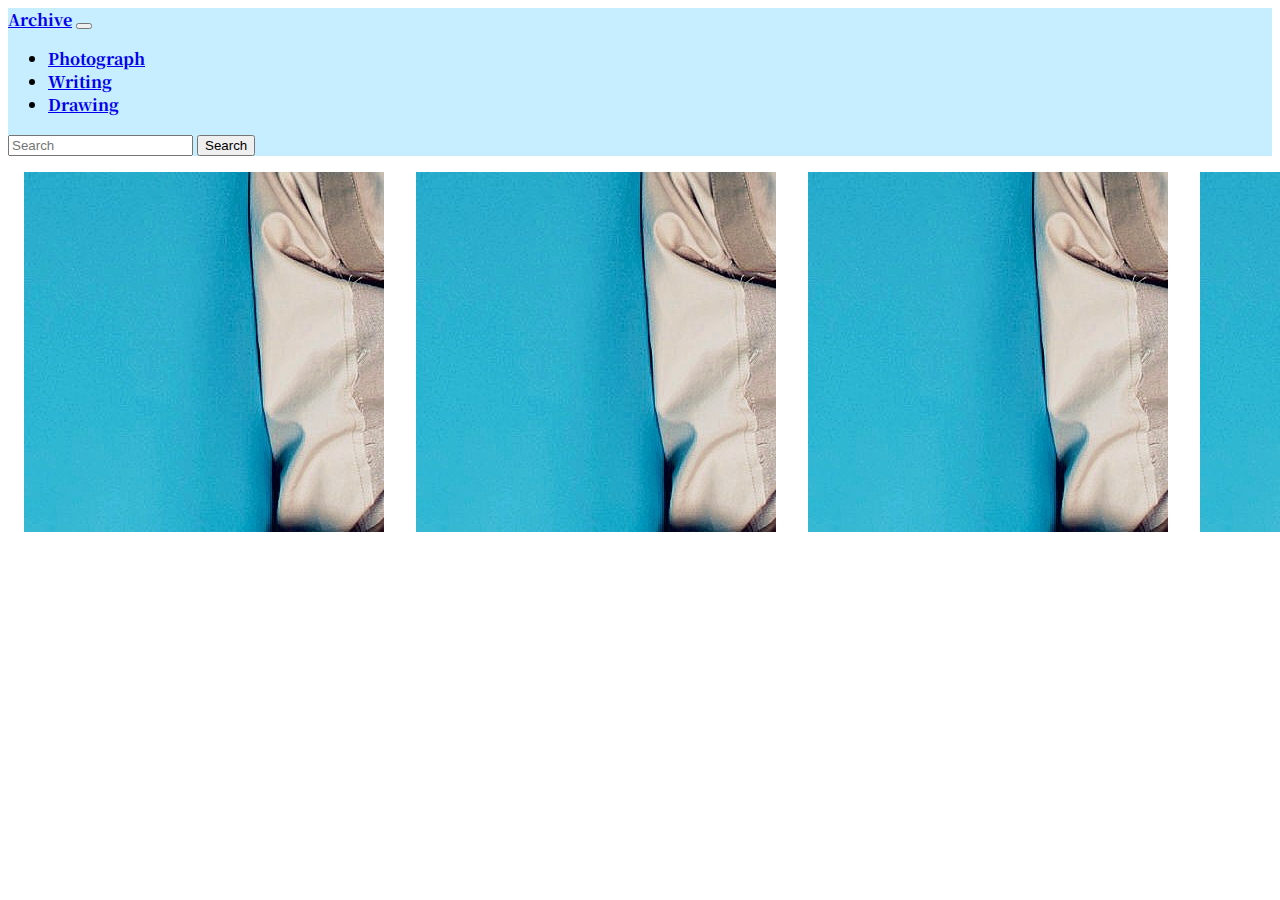
<file: index.html>
<!doctype html>
<html lang="en">
  <head>
    <meta charset="utf-8">
    <meta name="viewport" content="width=device-width, initial-scale=1">
    <title>Archive demo</title>
    <link href="https://cdn.jsdelivr.net/npm/bootstrap@5.2.3/dist/css/bootstrap.min.css" rel="stylesheet" integrity="sha384-rbsA2VBKQhggwzxH7pPCaAqO46MgnOM80zW1RWuH61DGLwZJEdK2Kadq2F9CUG65" crossorigin="anonymous">
		<link rel="preconnect" href="https://fonts.googleapis.com">
		<link rel="preconnect" href="https://fonts.gstatic.com" crossorigin>
		<link href="https://fonts.googleapis.com/css2?family=Noto+Serif+KR&display=swap" rel="stylesheet">
		<link rel="stylesheet" href="style.css">
  </head>
  <body>
    <nav class="navbar navbar-expand-lg sticky-top" style="background-color: #C7EEFF;">
		<div class="container-fluid">
			<a class="navbar-brand m-1 ms-2 me-3 fs-4" href="https://redbubbletea.github.io/archive">Archive</a>
			<button class="navbar-toggler" type="button" data-bs-toggle="collapse" data-bs-target="#navbarSupportedContent" aria-controls="navbarSupportedContent" aria-expanded="false" aria-label="Toggle navigation">
				<span class="navbar-toggler-icon"></span>
			</button>
			<div class="collapse navbar-collapse" id="navbarSupportedContent">
				<ul class="navbar-nav me-auto mb-2 mb-lg-0">
					<li class="nav-item">
						<a class="nav-link" aria-current="page" href="#">Photograph</a>
					</li>
					<li class="nav-item">
						<a class="nav-link" aria-current="page" href="writingTab.html">Writing</a>
					</li>
					<li class="nav-item">
						<a class="nav-link" aria-current="page" href="#">Drawing</a>
					</li>
					<!-- <li class="nav-item">
						<a class="nav-link disabled">Disabled</a>
					</li> -->
				</ul>
				<form class="d-flex" role="search">
					<input class="form-control me-2" type="search" placeholder="Search" aria-label="Search">
					<button class="btn btn-outline-success" type="submit">Search</button>
				</form>
			</div>
		</div>
	</nav>
	<div class="container-fluid justify-content-center mt-4 flex-wrap" style="max-width: 1700px; display: flex; white-space: normal;">
		<a href="#;" class="image-box">
			<img class="img-thumbnail" src="./images/GQ2.jpg" alt="이미지">
			<h3 class="hover_text">르세라핌 채원</h3>
			<p class="hover_text"><br>날짜 : <br>출처 : <br></p>
		</a>
		<div class="image-box"><img class="img-thumbnail" src="./images/GQ2.jpg" alt="이미지"></div>
		<div class="image-box"><img class="img-thumbnail" src="./images/GQ2.jpg" alt="이미지"></div>
		<div class="image-box"><img class="img-thumbnail" src="./images/GQ2.jpg" alt="이미지"></div>
		<div class="image-box"><img class="img-thumbnail" src="./images/GQ2.jpg" alt="이미지"></div>
		<div class="image-box"><img class="img-thumbnail" src="./images/GQ2.jpg" alt="이미지"></div>
		<div class="image-box"><img class="img-thumbnail" src="./images/GQ2.jpg" alt="이미지"></div>
		<div class="image-box"><img class="img-thumbnail" src="./images/GQ2.jpg" alt="이미지"></div>
		<div class="image-box"><img class="img-thumbnail" src="./images/GQ2.jpg" alt="이미지"></div>
		<div class="image-box"><img class="img-thumbnail" src="./images/GQ2.jpg" alt="이미지"></div>
		<div class="image-box"><img class="img-thumbnail" src="./images/GQ2.jpg" alt="이미지"></div>
		<div class="image-box"><img class="img-thumbnail" src="./images/GQ2.jpg" alt="이미지"></div>
		<div class="image-box"><img class="img-thumbnail" src="./images/GQ2.jpg" alt="이미지"></div>
		<div class="image-box"><img class="img-thumbnail" src="./images/GQ2.jpg" alt="이미지"></div>
		<div class="image-box"><img class="img-thumbnail" src="./images/GQ2.jpg" alt="이미지"></div>
		<div class="image-box"><img class="img-thumbnail" src="./images/GQ2.jpg" alt="이미지"></div>
		<div class="image-box"><img class="img-thumbnail" src="./images/GQ2.jpg" alt="이미지"></div>
	</div>
	<!-- <div class="row mt-5 justify-content-center">
		<div class="image-box"><img class="img-thumbnail" src="./images/GQ2.jpg" alt="이미지"></div>
		<div class="image-box"><img class="img-thumbnail" src="./images/GQ2.jpg" alt="이미지"></div>
		<div class="image-box"><img class="img-thumbnail" src="./images/GQ2.jpg" alt="이미지"></div>
		<div class="image-box"><img class="img-thumbnail" src="./images/GQ2.jpg" alt="이미지"></div>
	</div>
	<div class="row mt-5 justify-content-center">
		<div class="image-box"><img class="img-thumbnail" src="./images/GQ2.jpg" alt="이미지"></div>
		<div class="image-box"><img class="img-thumbnail" src="./images/GQ2.jpg" alt="이미지"></div>
		<div class="image-box"><img class="img-thumbnail" src="./images/GQ2.jpg" alt="이미지"></div>
		<div class="image-box"><img class="img-thumbnail" src="./images/GQ2.jpg" alt="이미지"></div>
	</div> -->
    <script src="https://cdn.jsdelivr.net/npm/bootstrap@5.2.3/dist/js/bootstrap.bundle.min.js" integrity="sha384-kenU1KFdBIe4zVF0s0G1M5b4hcpxyD9F7jL+jjXkk+Q2h455rYXK/7HAuoJl+0I4" crossorigin="anonymous"></script>
  </body>
</html>
</file>
<file: style.css>
body{
    font-family: 'Noto Serif KR', serif;
    font-weight: 800;
}

.image-box {
    width:360px;
    height:360px;
    overflow:hidden;
    flex:1; 
    margin: 1rem; 
    min-width: 360px; 
    max-width: 360px;
    transition: opacity 0.2s ease-in;
    display:inline-block;
    position: relative;
}

.image-box:hover:after, .image-box:hover > .hover_text {
    display:block;
    
}
  
.image-box:after, .hover_text {
    display:none;
}

.image-box:after {
    content:'';
    position: absolute;
    top: 0;
    right: 0;
    bottom: 0;
    left: 0;
    background: rgba(0, 0, 0, 0.4);
    z-index: 10;
    opacity: 0.5;
}

.hover_text{
    position: absolute;
    top: 120px;
    left: 30px;
    color: #fff;
    z-index: 20;
    font-weight: 400;
    font-size: 20px;
}

h3.hover_text {
    font-weight: bold;
    font-size: large;
}

.img-thumbnail {
    object-fit:cover;
}
</file>
